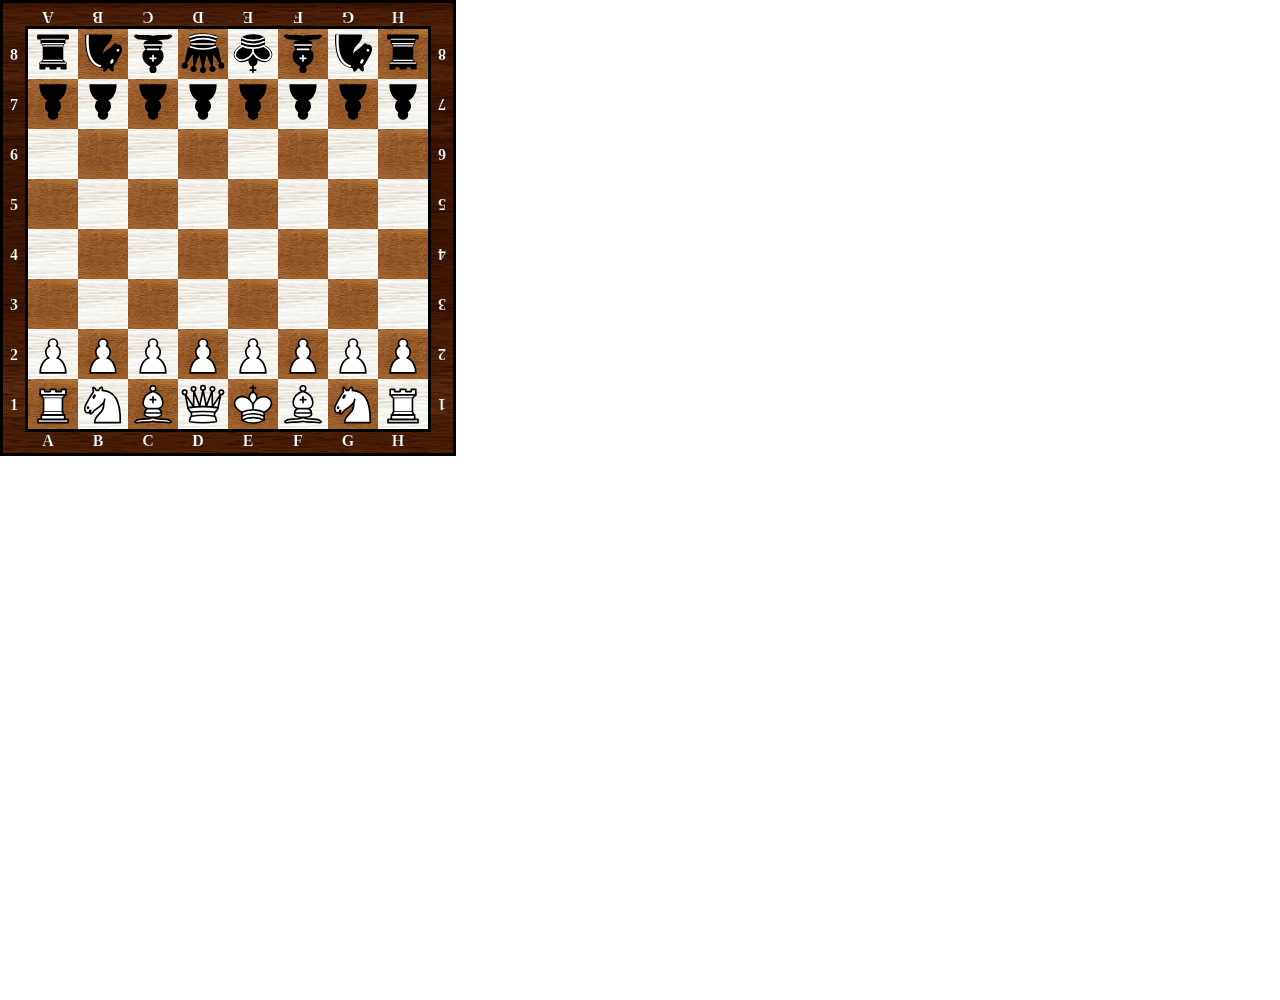
<file: index.html>
<!DOCTYPE html>
<html lang="en">
  <head>
    <meta charset="UTF-8" />
    <meta http-equiv="X-UA-Compatible" content="IE=edge" />
    <meta name="viewport" content="width=device-width, initial-scale=1.0" />
    <title>Document</title>
    <link rel="stylesheet" href="/css/main.css" />
  </head>
  <body>
    <div class="board">
      <div class="top">
        <div>a</div>
        <div>b</div>
        <div>c</div>
        <div>d</div>
        <div>e</div>
        <div>f</div>
        <div>g</div>
        <div>h</div>
      </div>
      <div class="left">
        <div>8</div>
        <div>7</div>
        <div>6</div>
        <div>5</div>
        <div>4</div>
        <div>3</div>
        <div>2</div>
        <div>1</div>
      </div>
      <div class="area">
        <div class="row">
          <div><div class="b-rook"></div></div>
          <div><div class="b-knight"></div></div>
          <div><div class="b-bishop"></div></div>
          <div><div class="b-queen"></div></div>
          <div><div class="b-king"></div></div>
          <div><div class="b-bishop"></div></div>
          <div><div class="b-knight"></div></div>
          <div><div class="b-rook"></div></div>
        </div>
        <div class="row">
          <div><div class="b-pawn"></div></div>
          <div><div class="b-pawn"></div></div>
          <div><div class="b-pawn"></div></div>
          <div><div class="b-pawn"></div></div>
          <div><div class="b-pawn"></div></div>
          <div><div class="b-pawn"></div></div>
          <div><div class="b-pawn"></div></div>
          <div><div class="b-pawn"></div></div>
        </div>
        <div class="row">
          <div></div>
          <div></div>
          <div></div>
          <div></div>
          <div></div>
          <div></div>
          <div></div>
          <div></div>
        </div>
        <div class="row">
          <div></div>
          <div></div>
          <div></div>
          <div></div>
          <div></div>
          <div></div>
          <div></div>
          <div></div>
        </div>
        <div class="row">
          <div></div>
          <div></div>
          <div></div>
          <div></div>
          <div></div>
          <div></div>
          <div></div>
          <div></div>
        </div>
        <div class="row">
          <div></div>
          <div></div>
          <div></div>
          <div></div>
          <div></div>
          <div></div>
          <div></div>
          <div></div>
        </div>
        <div class="row">
          <div><div class="w-pawn"></div></div>
          <div><div class="w-pawn"></div></div>
          <div><div class="w-pawn"></div></div>
          <div><div class="w-pawn"></div></div>
          <div><div class="w-pawn"></div></div>
          <div><div class="w-pawn"></div></div>
          <div><div class="w-pawn"></div></div>
          <div><div class="w-pawn"></div></div>
        </div>
        <div class="row">
          <div><div class="w-rook"></div></div>
          <div><div class="w-knight"></div></div>
          <div><div class="w-bishop"></div></div>
          <div><div class="w-queen"></div></div>
          <div><div class="w-king"></div></div>
          <div><div class="w-bishop"></div></div>
          <div><div class="w-knight"></div></div>
          <div><div class="w-rook"></div></div>
        </div>
      </div>
      <div class="right">
        <div>8</div>
        <div>7</div>
        <div>6</div>
        <div>5</div>
        <div>4</div>
        <div>3</div>
        <div>2</div>
        <div>1</div>
      </div>
      <div class="bottom">
        <div>a</div>
        <div>b</div>
        <div>c</div>
        <div>d</div>
        <div>e</div>
        <div>f</div>
        <div>g</div>
        <div>h</div>
      </div>
    </div>
  </body>
</html>
</file>
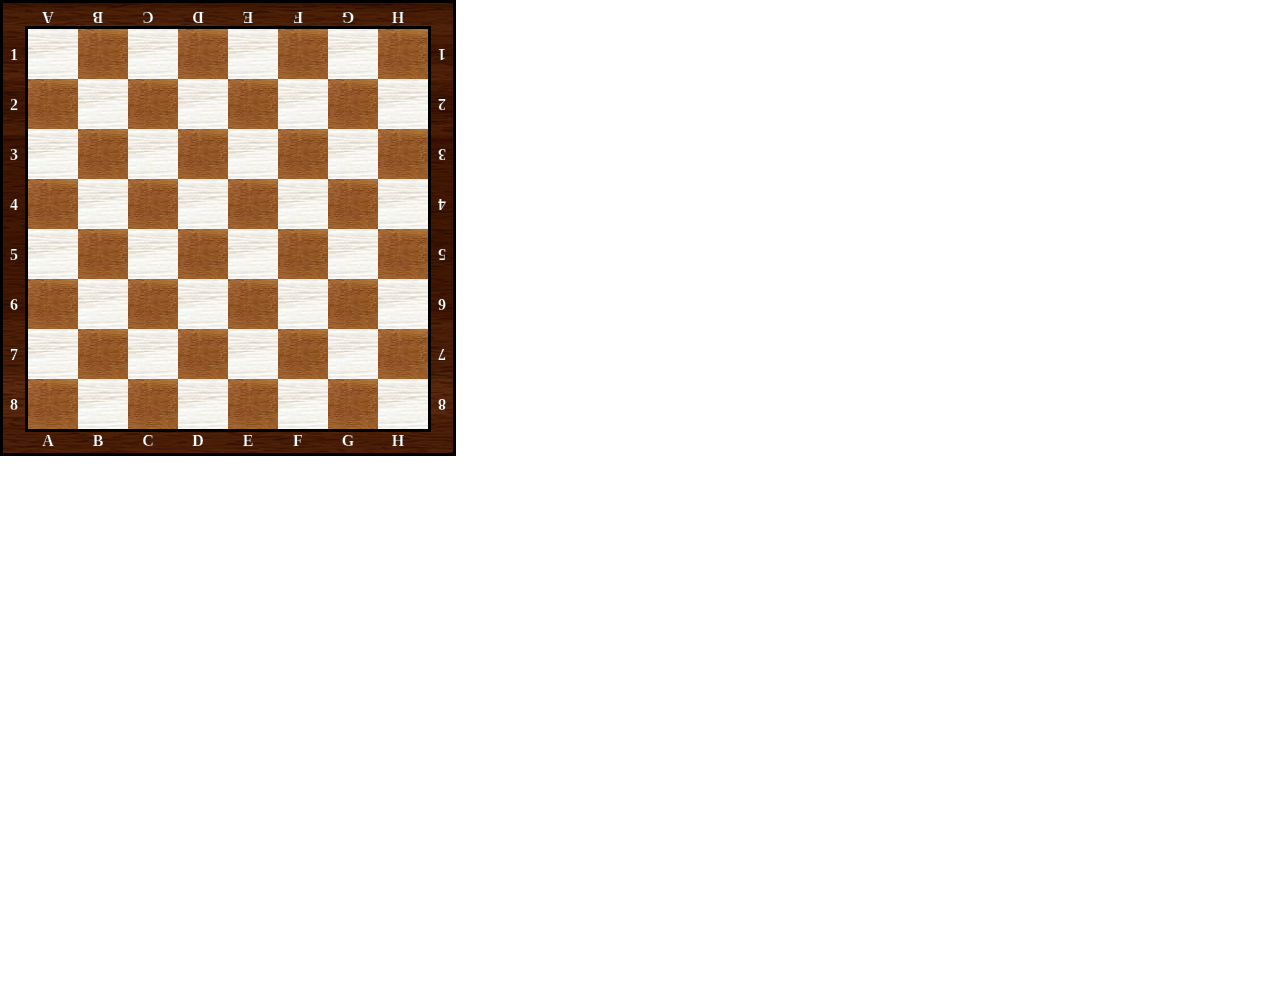
<file: sticky2.html>
<!DOCTYPE html>
<html lang="en">
  <head>
    <meta charset="UTF-8" />
    <meta http-equiv="X-UA-Compatible" content="IE=edge" />
    <meta name="viewport" content="width=device-width, initial-scale=1.0" />
    <title>Document</title>
    <link rel="stylesheet" href="/css/main.css" />
  </head>
  <body>
    <div class="board">
      <div class="top">
        <div>a</div>
        <div>b</div>
        <div>c</div>
        <div>d</div>
        <div>e</div>
        <div>f</div>
        <div>g</div>
        <div>h</div>
      </div>
      <div class="left">
        <div>1</div>
        <div>2</div>
        <div>3</div>
        <div>4</div>
        <div>5</div>
        <div>6</div>
        <div>7</div>
        <div>8</div>
      </div>
      <div class="area">
        <div class="row">
          <div></div>
          <div></div>
          <div></div>
          <div></div>
          <div></div>
          <div></div>
          <div></div>
          <div></div>
        </div>
        <div class="row">
          <div></div>
          <div></div>
          <div></div>
          <div></div>
          <div></div>
          <div></div>
          <div></div>
          <div></div>
        </div>
        <div class="row">
          <div></div>
          <div></div>
          <div></div>
          <div></div>
          <div></div>
          <div></div>
          <div></div>
          <div></div>
        </div>
        <div class="row">
          <div></div>
          <div></div>
          <div></div>
          <div></div>
          <div></div>
          <div></div>
          <div></div>
          <div></div>
        </div>
        <div class="row">
          <div></div>
          <div></div>
          <div></div>
          <div></div>
          <div></div>
          <div></div>
          <div></div>
          <div></div>
        </div>
        <div class="row">
          <div></div>
          <div></div>
          <div></div>
          <div></div>
          <div></div>
          <div></div>
          <div></div>
          <div></div>
        </div>
        <div class="row">
          <div></div>
          <div></div>
          <div></div>
          <div></div>
          <div></div>
          <div></div>
          <div></div>
          <div></div>
        </div>
        <div class="row">
          <div></div>
          <div></div>
          <div></div>
          <div></div>
          <div></div>
          <div></div>
          <div></div>
          <div></div>
        </div>
      </div>
      <div class="right">
        <div>1</div>
        <div>2</div>
        <div>3</div>
        <div>4</div>
        <div>5</div>
        <div>6</div>
        <div>7</div>
        <div>8</div>
      </div>
      <div class="bottom">
        <div>a</div>
        <div>b</div>
        <div>c</div>
        <div>d</div>
        <div>e</div>
        <div>f</div>
        <div>g</div>
        <div>h</div>
      </div>
    </div>
  </body>
</html>
</file>
<file: css/main.css>
.w-bishop {
  background: url("/svg/w-bishop.svg");
  background-size: cover;
  height: 50px;
  width: 50px;
}

.b-bishop {
  background: url("/svg/b-bishop.svg");
  background-size: cover;
  height: 50px;
  width: 50px;
  transform: rotate(180deg);
}

.w-king {
  background: url("/svg/w-king.svg");
  background-size: cover;
  height: 50px;
  width: 50px;
}

.b-king {
  background: url("/svg/b-king.svg");
  background-size: cover;
  height: 50px;
  width: 50px;
  transform: rotate(180deg);
}

.w-queen {
  background: url("/svg/w-queen.svg");
  background-size: cover;
  height: 50px;
  width: 50px;
}

.b-queen {
  background: url("/svg/b-queen.svg");
  background-size: cover;
  height: 50px;
  width: 50px;
  transform: rotate(180deg);
}

.w-knight {
  background: url("/svg/w-knight.svg");
  background-size: cover;
  height: 50px;
  width: 50px;
}

.b-knight {
  background: url("/svg/b-knight.svg");
  background-size: cover;
  height: 50px;
  width: 50px;
  transform: rotate(180deg);
}

.w-pawn {
  background: url("/svg/w-pawn.svg");
  background-size: cover;
  height: 50px;
  width: 50px;
}

.b-pawn {
  background: url("/svg/b-pawn.svg");
  background-size: cover;
  height: 50px;
  width: 50px;
  transform: rotate(180deg);
}

.w-rook {
  background: url("/svg/w-rook.svg");
  background-size: cover;
  height: 50px;
  width: 50px;
}

.b-rook {
  background: url("/svg/b-rook.svg");
  background-size: cover;
  height: 50px;
  width: 50px;
  transform: rotate(180deg);
}

* {
  margin: 0;
  padding: 0;
}

body {
  color: white;
  -webkit-text-stroke: 0.2px black;
  font-weight: bold;
  text-transform: uppercase;
  height: 1000px;
  width: 2000px;
}

.board {
  height: 450px;
  width: 450px;
  border: solid black;
  background-image: url("/images/dark-texture.jpg");
}

.area {
  width: 400px;
  height: 400px;
  float: left;
  border: solid black;
}

.top {
  height: 23px;
  top: 0;
}

.bottom {
  width: 430px;
  height: 22px;
  bottom: 0;
  clear: both;
}

.top,
.bottom {
  margin-left: 20px;
  position: -webkit-sticky;
  position: sticky;
  z-index: 100;
}
.top > div,
.bottom > div {
  width: 50px;
  height: 23px;
  font-size: 1rem;
  text-align: center;
  float: left;
}

.top > div,
.right > div {
  transform: rotate(180deg);
}

.left {
  left: 0px;
  padding-top: 20px;
}

.right {
  right: 0px;
  margin-top: -13px;
}

.left,
.right {
  padding-bottom: 5px;
  font-size: 1rem;
  height: 380px;
  width: 22px;
  float: left;
  position: -webkit-sticky;
  position: sticky;
  z-index: 100;
}
.left > div,
.right > div {
  height: 50px;
  text-align: center;
}

.row {
  height: 50px;
  width: 400px;
}
.row > div {
  width: 50px;
  height: 50px;
  float: left;
}

.row:nth-child(odd) > div:nth-child(odd),
.row:nth-child(even) > div:nth-child(even) {
  background-image: url("/images/light-wood.jpg");
}

.row:nth-child(odd) > div:nth-child(even),
.row:nth-child(even) > div:nth-child(odd) {
  background-image: url("/images/dark-wood.jpeg");
}/*# sourceMappingURL=main.css.map */
</file>
